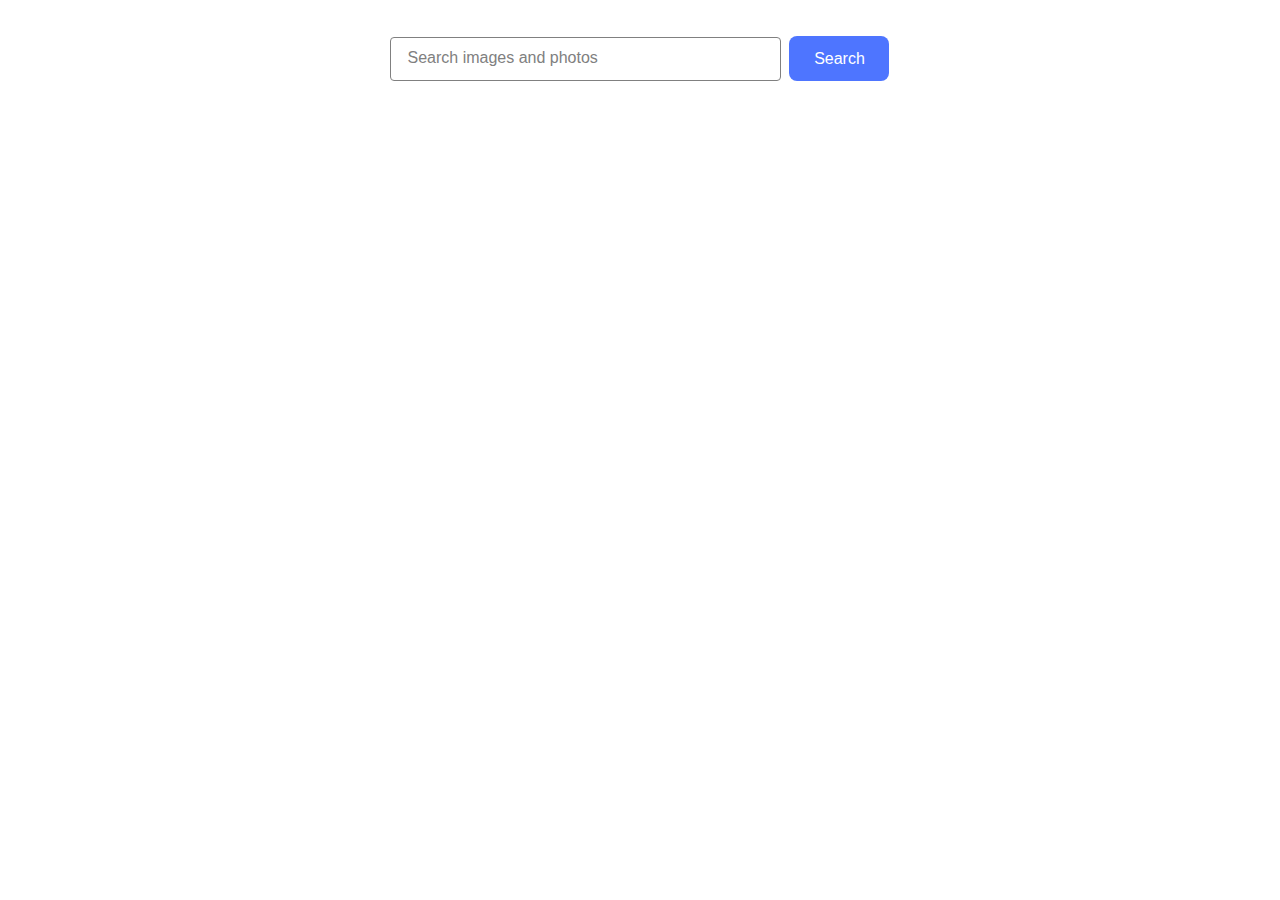
<file: src/index.html>
<!DOCTYPE html>
<html lang="en">
  <head>
    <meta charset="UTF-8" />
    <link rel="icon" type="image/svg+xml" href="https://raw.githubusercontent.com/goitacademy/vanilla-app-template/refs/heads/main/src/public/favicon.svg" />
    <meta name="viewport" content="width=device-width, initial-scale=1.0" />
    <title>goit-js-hw-11</title>
    <link rel="stylesheet" href="./css/styles.css" />
    <link rel="preconnect" href="https://fonts.googleapis.com">
<link rel="preconnect" href="https://fonts.gstatic.com" crossorigin>
<link href="https://fonts.googleapis.com/css2?family=DM+Sans:ital,opsz,wght@0,9..40,100..1000;1,9..40,100..1000&family=Inter+Tight:ital,wght@0,100..900;1,100..900&family=Montserrat:ital,wght@0,100..900;1,100..900&display=swap" rel="stylesheet">
  </head>
  <body>
    <div class="container-search">
      <form class="search-form">
        <input
          id="search-input"
          type="text"
          name="searchQuery"
          autocomplete="off"
          placeholder="Search images and photos"
        />
        <button id="search-button">Search</button>
      </form>

      <div class="container">
        
      </div>
    </div>

    

    <script type="module" src="./js/main.js"></script>
  </body>
</html>
</file>
<file: src/css/styles.css>
.container {
  width: 82%;
  margin: 36px auto;
  align-items: center;
  display: flex;
  flex-wrap: wrap;
  gap: 24px;
}

.container-search {
  margin: 36px auto;
  width: 85%;
}

.search-form {
  display: flex;
  justify-content: center;
  align-items: center;
  gap: 8px;
}

input {
  width: 371px;
  height: 40px;
  border: 1px solid #808080;
  border-radius: 4px;
  padding-left: 16px;
}

input::placeholder {
  font-weight: 400;
  font-size: 16px;
  line-height: 24px;
  letter-spacing: 4%;
  color: #808080;
}

button {
  width: 100px;
  height: 45px;
  border-radius: 8px;
  border: none;
  background-color: #4E75FF;
  color: #ffffff;
  font-weight: 500;
  font-size: 16px;
  line-height: 24px;
  letter-spacing: 4%;
}

.gallery-list {
  display: flex;
  flex-wrap: wrap;
}

.gallery-item {
  display: block;
}

img {
  width: 400px;
  height: 200px;
}

.info {
  display: flex;
  justify-content: space-between;
  font-weight: 400;
  font-size: 12px;
  line-height: 16px;
  letter-spacing: 4%;
  gap: 8px;
}

.item {
  width: 400px;
  border: 1px solid #808080;
}

.info-item {
  color: #2E2F42;
  font-family: "Montserrat", sans-serif;
  font-family: 600;
  font-size: 12px;
  letter-spacing: 4%;
  line-height: 16px;
  text-align: center;
  margin: auto auto;
}

a {
  text-decoration: none;
}

.loader {
  margin: 500px auto;
  position: relative;
  width: 164px;
  height: 164px;
  border-radius: 50%;
  animation: rotate 0.75s linear infinite;
}
.loader::before {
  content: '';
  position: absolute;
  width: 20px;
  height: 40px;
  border: 1px solid #FF3D00;
  border-width: 12px 2px 7px;
  border-radius: 2px 2px 1px 1px;
  box-sizing: border-box;
  transform: rotate(45deg) translate(24px, -10px);
  background-image: linear-gradient(#FF3D00 20px, transparent 0),
  linear-gradient(#FF3D00 30px, transparent 0),
  linear-gradient(#FF3D00 30px, transparent 0);
  background-size: 10px 12px , 1px 30px, 1px 30px;
  background-repeat: no-repeat;
  background-position: center , 12px 0px , 3px 0px;
}
.loader::after {
  content: '';
  position: absolute;
  height: 4px;
  width: 4px;
  left: 20px;
  top: 47px;
  border-radius: 50%;
  color: #Fff;
  box-shadow: -4px 7px 2px, -7px 16px 3px 1px,
  -11px 24px 4px 1px, -6px 24px 4px 1px,
  -14px 35px 6px 2px, -5px 36px 8px 2px,
  -5px 45px 8px 2px, -14px 49px 8px 2px,
  6px 60px 11px 1px, -11px 66px 11px 1px,
  11px 75px 13px, -1px 82px 15px;
}

@keyframes rotate {
  to{transform:rotate(360deg)   }
}


@media screen and (min-width: 350px) and (max-width: 800px) {

  .container-search {
    margin: 36px 0;
    width: 60%;
  }

  img {
    width: 350px;
    height: 200px;
  }

  .container {
    width: 82%;
    margin: 36px 0;
    align-items: center;
    display: flex;
    flex-wrap: wrap;
    gap: 24px;
  }

  .search-form {
    display: flex;
    justify-content: center;
    align-items: center;
    gap: 4px;
    width: 90%;
    margin: 0 16px;
  }
  
}
</file>
